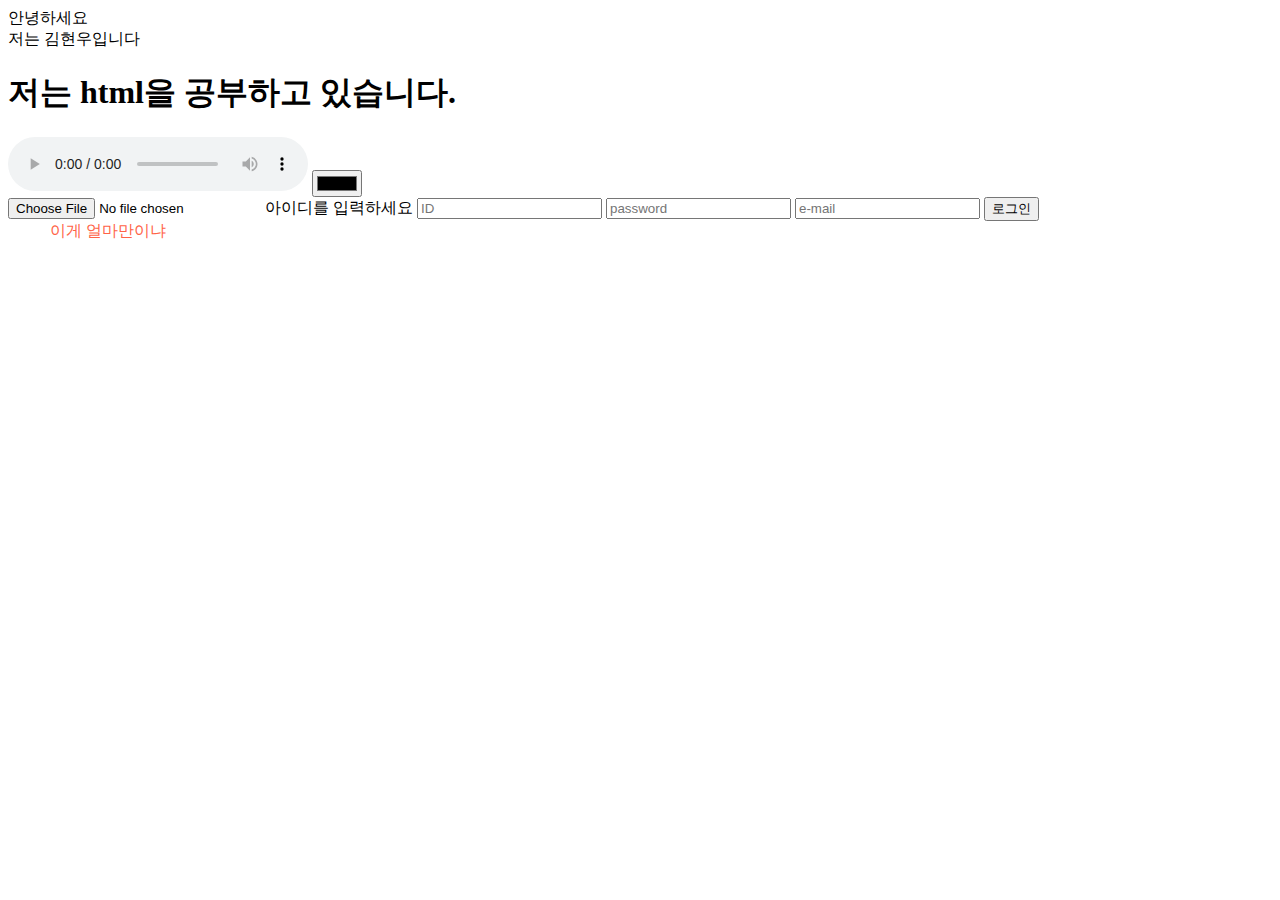
<file: cocoa clone coding.html>
<!DOCTYPE html>
<html lang="en">
  <head>
    <meta charset="UTF-8" />
    <meta http-equiv="X-UA-Compatible" content="IE=edge" />
    <meta name="viewport" content="width=device-width, initial-scale=1.0" />
    <title>Document</title>
    <style>
      span {
        display: block;
        color: tomato;
        height: 100px;
        width: 200px;
        text-align: center;
      }
    </style>
  </head>
  <body>
    <div>안녕하세요</div>
    <div>저는 김현우입니다</div>
    <h1>저는 html을 공부하고 있습니다.</h1>
    <audio
      controls
      autoplay
      src="https://interactive-examples.mdn.mozilla.net/media/cc0-audio/t-rex-roar.mp3"
    ></audio>
    <input type="color" />
    <form>
      <input type="file" accept=".pdf, .jpg" />
      <label for="ID">아이디를 입력하세요</label>
      <input id="ID" required placeholder="ID" type="text" />
      <input required placeholder="password" type="password" minlength="8" />
      <input required placeholder="e-mail" type="email" />
      <input type="submit" value="로그인" />
    </form>
    <span>이게 얼마만이냐</span>
  </body>
</html>
</file>
